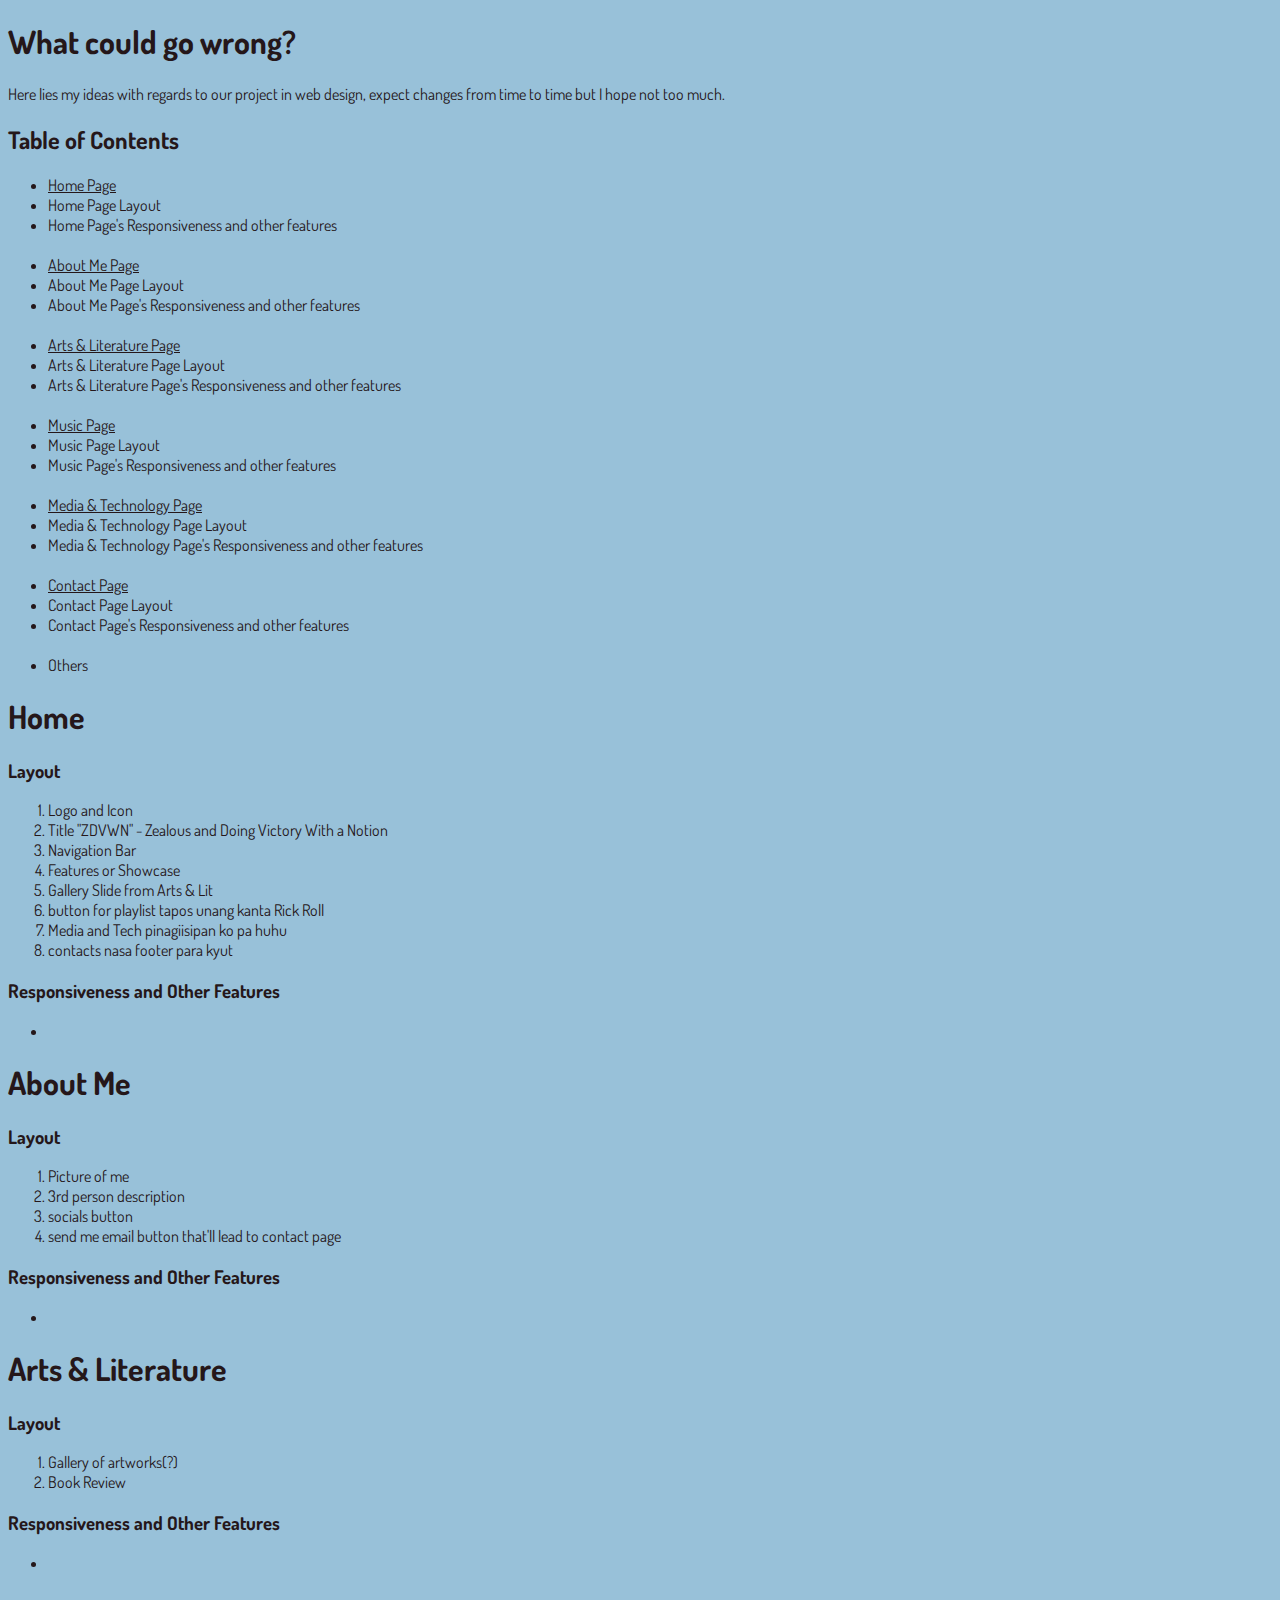
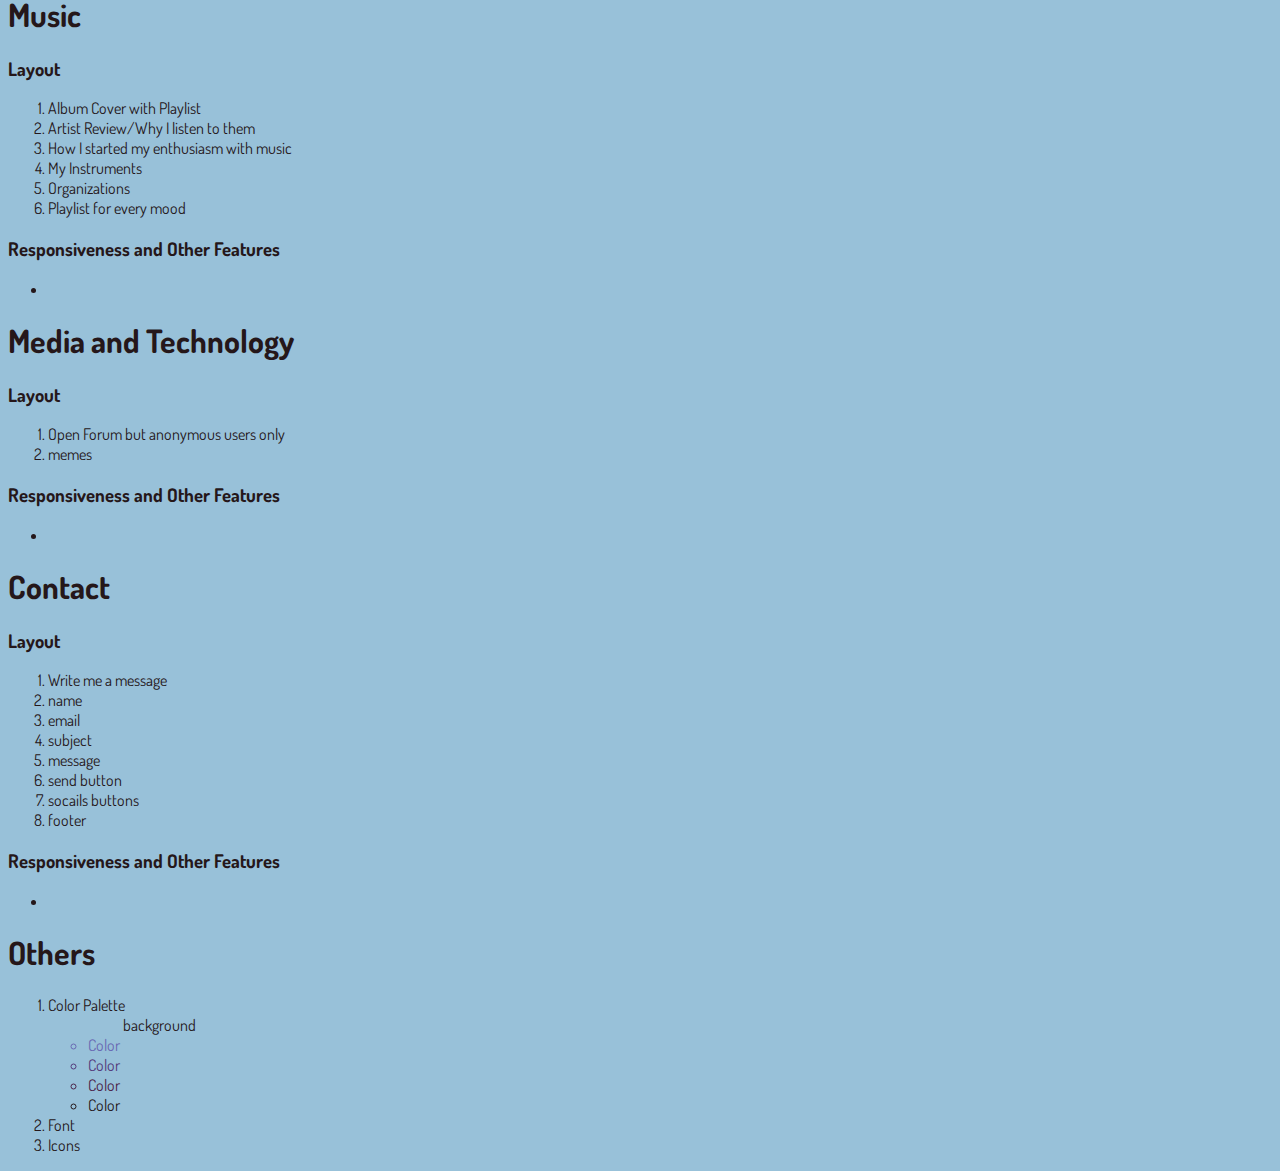
<file: Portfolio/index.html>
<!DOCTYPE html>
<html>
    <head>
        <meta charset="utf-8">
        <meta name="author" content="Aurora Zafra Bactol">
        <meta name="description" content="Here lies my ideas with regards to our project in web design, expect changes from time to time but I hope not too much.">
        <title>Portfolio Blueprint</title>

        <link rel="shortcut icon" href="img/favicon.ico" type="image/x-icon">
        <link rel="preconnect" href="https://fonts.googleapis.com">
        <link rel="preconnect" href="https://fonts.gstatic.com" crossorigin>
        <link href="https://fonts.googleapis.com/css2?family=Dosis:wght@300&display=swap" rel="stylesheet">
    </head>

    <body>
        <div>
            <h1>What could go wrong?</h1>
            <p>Here lies my ideas with regards to our project in web design, expect changes from time to time but I hope not too much.</p>
        </div>

        <div>
            <h2>Table of Contents</h2>
            <ul>
                <li> <a href="home.html">Home Page</a></li>
                <li>Home Page Layout</li>
                <li>Home Page's Responsiveness and other features</li>
                <br>
                <li> <a href="about.html">About Me Page</a></li>
                <li>About Me Page Layout</li>
                <li>About Me Page's Responsiveness and other features</li>
                <br>
                <li> <a href="artslit.html">Arts & Literature Page</a></li>
                <li>Arts & Literature Page Layout</li>
                <li>Arts & Literature Page's Responsiveness and other features</li>
                <br>
                <li> <a href="music.html">Music Page</a></li>
                <li>Music Page Layout</li>
                <li>Music Page's Responsiveness and other features</li>
                <br>
                <li> <a href="mediatech.html">Media & Technology Page</a></li>
                <li>Media & Technology Page Layout</li>
                <li>Media & Technology Page's Responsiveness and other features</li>
                <br>
                <li> <a href="contact.html">Contact Page</a></li>
                <li>Contact Page Layout</li>
                <li>Contact Page's Responsiveness and other features</li>
                <br>
                <li>Others</li>
            </ul>
        </div>

        <div>
            <h1>Home</h1>
            <h3>Layout</h3>
            <ol>
                <li>Logo and Icon</li>
                <li>Title "ZDVWN" - Zealous and Doing Victory With a Notion</li>
                <li>Navigation Bar</li>
                <li>Features or Showcase</li>
                <li>Gallery Slide from Arts & Lit</li>
                <li>button for playlist tapos unang kanta Rick Roll</li>
                <li>Media and Tech pinagiisipan ko pa huhu</li>
                <li>contacts nasa footer para kyut</li>
            </ol>
        <div>
            <h3>Responsiveness and Other Features</h3>
            <ul>
                <li></li>
            </ul>
        </div>

        <div>
            <h1>About Me</h1>
            <h3>Layout</h3>
            <ol>
                <li>Picture of me</li>
                <li>3rd person description</li>
                <li>socials button</li>
                <li>send me email button that'll lead to contact page</li>
            </ol>
        </div>
        <div>
            <h3>Responsiveness and Other Features</h3>
            <ul>
                <li></li>
            </ul>
        </div>

        <div>
            <h1>Arts & Literature</h1>
            <h3>Layout</h3>
            <ol>
                <li>Gallery of artworks(?)</li>
                <li>Book Review</li>
            </ol>
        </div>
        <div>
            <h3>Responsiveness and Other Features</h3>
            <ul>
                <li></li>
            </ul>
        </div>

        <div>
            <h1>Music</h1>
            <h3>Layout</h3>
            <ol>
                <li>Album Cover with Playlist</li>
                <li>Artist Review/Why I listen to them</li>
                <li>How I started my enthusiasm with music</li>
                <li>My Instruments</li>
                <li>Organizations</li>
                <li>Playlist for every mood</li>
            </ol>
        </div>
        <div>
            <h3>Responsiveness and Other Features</h3>
            <ul>
                <li></li>
            </ul>
        </div>

        <div>
            <h1>Media and Technology</h1>
            <h3>Layout</h3>
            <ol>
                <li>Open Forum but anonymous users only</li>
                <li>memes</li>
            </ol>
        </div>
        <div>
            <h3>Responsiveness and Other Features</h3>
            <ul>
                <li></li>
            </ul>
        </div>

        <div>
            <h1>Contact</h1>
            <h3>Layout</h3>
            <ol>
                <li>Write me a message</li>
                <li>name</li>
                <li>email</li>
                <li>subject</li>
                <li>message</li>
                <li>send button</li>
                <li>socails buttons</li>
                <li>footer</li>
            </ol>
        </div>
        <div>
            <h3>Responsiveness and Other Features</h3>
            <ul>
                <li></li>
            </ul>
        </div>

        <style>
            
            *{
                font-family: 'Dosis', sans-serif;

                background-color: #98C1D9;
                color: #25171A;
                text-align: justify;
            }

        </style>

        <div>
            <h1>Others</h1>
            <ol>
                <li>Color Palette</li>
                    <ul>
                        <li style = "color:#98C1D9">Color <span>background</span></li>
                        <li style = "color:#6969B3">Color</li>
                        <li style = "color:#533A7B">Color</li>
                        <li style = "color:#4B244A">Color</li>
                        <li style = "color:#25171A">Color</li>
                    </ul>
                <li>Font</li>
                <li>Icons</li>
            </ol>
        </div>
    </body>

</html>
</file>
